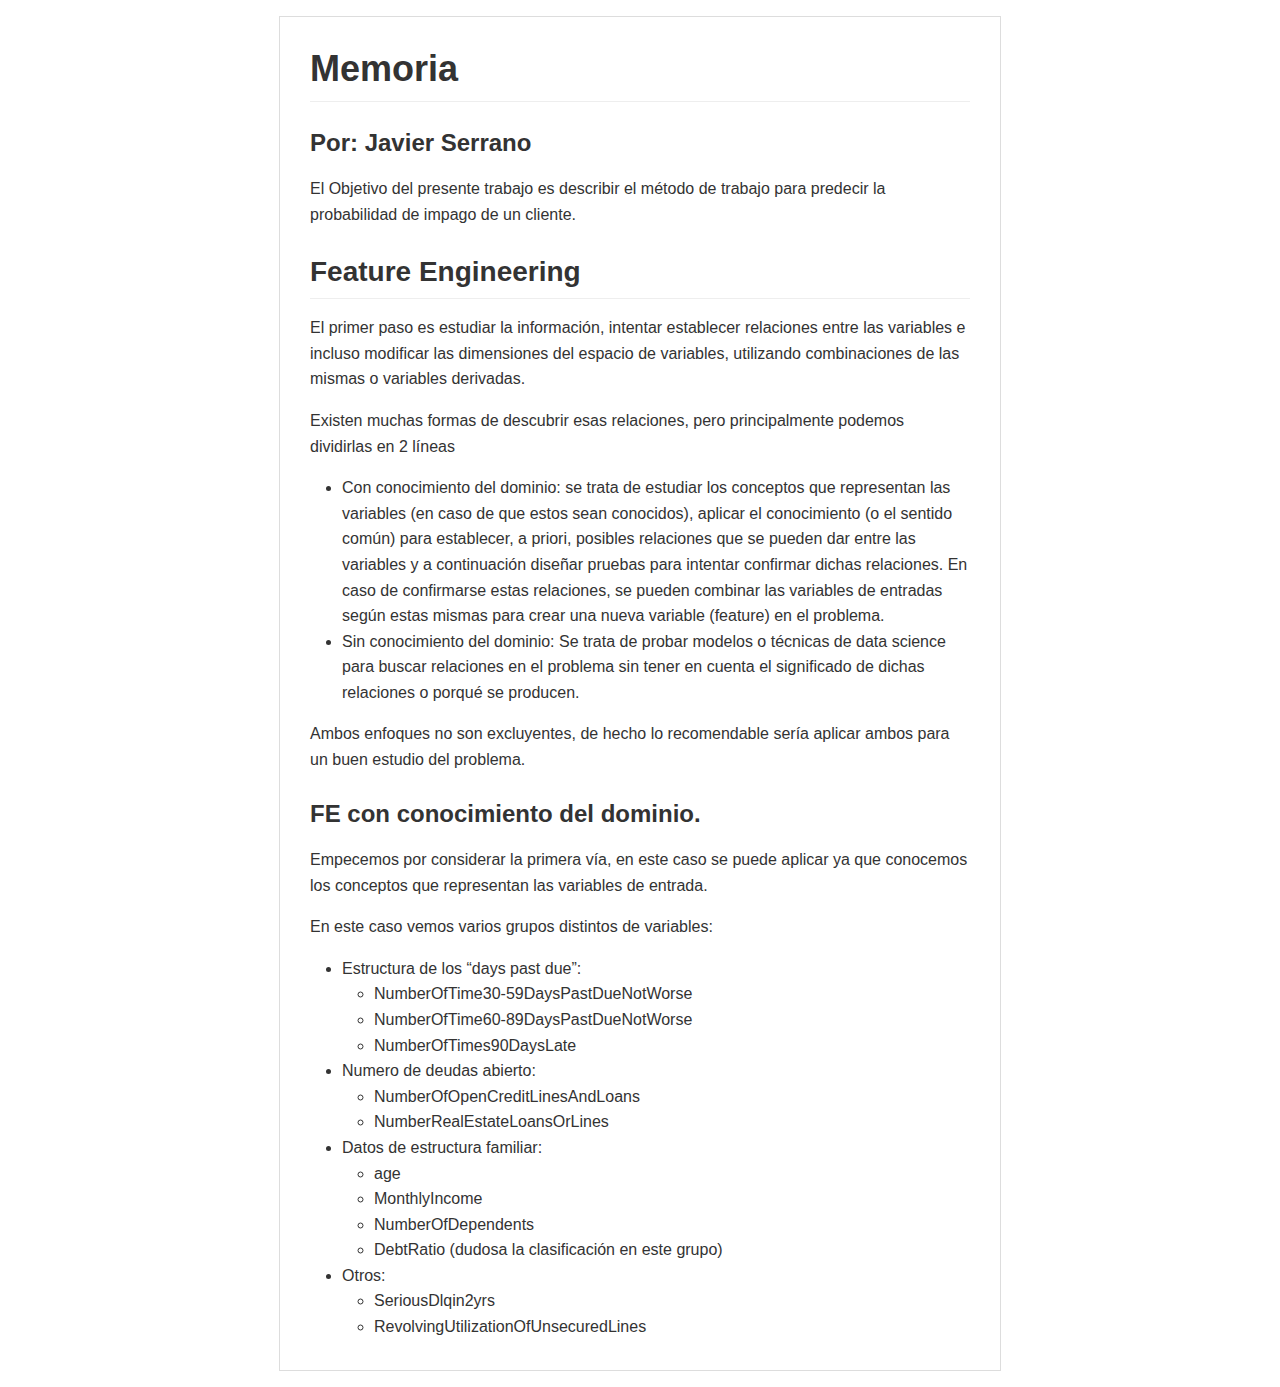
<file: Modulo12/memoria.html>
<!DOCTYPE html><html><head><meta charset="utf-8"><style>body {
  width: 45em;
  border: 1px solid #ddd;
  outline: 1300px solid #fff;
  margin: 16px auto;
}

body .markdown-body
{
  padding: 30px;
}

@font-face {
  font-family: fontawesome-mini;
  src: url([data-uri]) format('woff');
}

@font-face {
  font-family: octicons-anchor;
  src: url([data-uri]) format('woff');
}

.markdown-body {
  font-family: sans-serif;
  -ms-text-size-adjust: 100%;
  -webkit-text-size-adjust: 100%;
  color: #333333;
  overflow: hidden;
  font-family: "Helvetica Neue", Helvetica, "Segoe UI", Arial, freesans, sans-serif;
  font-size: 16px;
  line-height: 1.6;
  word-wrap: break-word;
}

.markdown-body a {
  background: transparent;
}

.markdown-body a:active,
.markdown-body a:hover {
  outline: 0;
}

.markdown-body b,
.markdown-body strong {
  font-weight: bold;
}

.markdown-body mark {
  background: #ff0;
  color: #000;
  font-style: italic;
  font-weight: bold;
}

.markdown-body sub,
.markdown-body sup {
  font-size: 75%;
  line-height: 0;
  position: relative;
  vertical-align: baseline;
}
.markdown-body sup {
  top: -0.5em;
}
.markdown-body sub {
  bottom: -0.25em;
}

.markdown-body h1 {
  font-size: 2em;
  margin: 0.67em 0;
}

.markdown-body img {
  border: 0;
}

.markdown-body hr {
  -moz-box-sizing: content-box;
  box-sizing: content-box;
  height: 0;
}

.markdown-body pre {
  overflow: auto;
}

.markdown-body code,
.markdown-body kbd,
.markdown-body pre,
.markdown-body samp {
  font-family: monospace, monospace;
  font-size: 1em;
}

.markdown-body input {
  color: inherit;
  font: inherit;
  margin: 0;
}

.markdown-body html input[disabled] {
  cursor: default;
}

.markdown-body input {
  line-height: normal;
}

.markdown-body input[type="checkbox"] {
  box-sizing: border-box;
  padding: 0;
}

.markdown-body table {
  border-collapse: collapse;
  border-spacing: 0;
}

.markdown-body td,
.markdown-body th {
  padding: 0;
}

.markdown-body .codehilitetable {
  border: 0;
  border-spacing: 0;
}

.markdown-body .codehilitetable tr {
  border: 0;
}

.markdown-body .codehilitetable pre,
.markdown-body .codehilitetable div.codehilite {
  margin: 0;
}

.markdown-body .linenos,
.markdown-body .code,
.markdown-body .codehilitetable td {
  border: 0;
  padding: 0;
}

.markdown-body td:not(.linenos) .linenodiv {
  padding: 0 !important;
}

.markdown-body .code {
  width: 100%;
}

.markdown-body .linenos div pre,
.markdown-body .linenodiv pre,
.markdown-body .linenodiv {
  border: 0;
  -webkit-border-radius: 0;
  -moz-border-radius: 0;
  border-radius: 0;
  -webkit-border-top-left-radius: 3px;
  -webkit-border-bottom-left-radius: 3px;
  -moz-border-radius-topleft: 3px;
  -moz-border-radius-bottomleft: 3px;
  border-top-left-radius: 3px;
  border-bottom-left-radius: 3px;
}

.markdown-body .code div pre,
.markdown-body .code div {
  border: 0;
  -webkit-border-radius: 0;
  -moz-border-radius: 0;
  border-radius: 0;
  -webkit-border-top-right-radius: 3px;
  -webkit-border-bottom-right-radius: 3px;
  -moz-border-radius-topright: 3px;
  -moz-border-radius-bottomright: 3px;
  border-top-right-radius: 3px;
  border-bottom-right-radius: 3px;
}

.markdown-body * {
  -moz-box-sizing: border-box;
  box-sizing: border-box;
}

.markdown-body input {
  font: 13px Helvetica, arial, freesans, clean, sans-serif, "Segoe UI Emoji", "Segoe UI Symbol";
  line-height: 1.4;
}

.markdown-body a {
  color: #4183c4;
  text-decoration: none;
}

.markdown-body a:hover,
.markdown-body a:focus,
.markdown-body a:active {
  text-decoration: underline;
}

.markdown-body hr {
  height: 0;
  margin: 15px 0;
  overflow: hidden;
  background: transparent;
  border: 0;
  border-bottom: 1px solid #ddd;
}

.markdown-body hr:before,
.markdown-body hr:after {
  display: table;
  content: " ";
}

.markdown-body hr:after {
  clear: both;
}

.markdown-body h1,
.markdown-body h2,
.markdown-body h3,
.markdown-body h4,
.markdown-body h5,
.markdown-body h6 {
  margin-top: 15px;
  margin-bottom: 15px;
  line-height: 1.1;
}

.markdown-body h1 {
  font-size: 30px;
}

.markdown-body h2 {
  font-size: 21px;
}

.markdown-body h3 {
  font-size: 16px;
}

.markdown-body h4 {
  font-size: 14px;
}

.markdown-body h5 {
  font-size: 12px;
}

.markdown-body h6 {
  font-size: 11px;
}

.markdown-body blockquote {
  margin: 0;
}

.markdown-body ul,
.markdown-body ol {
  padding: 0;
  margin-top: 0;
  margin-bottom: 0;
}

.markdown-body ol ol,
.markdown-body ul ol {
  list-style-type: lower-roman;
}

.markdown-body ul ul ol,
.markdown-body ul ol ol,
.markdown-body ol ul ol,
.markdown-body ol ol ol {
  list-style-type: lower-alpha;
}

.markdown-body dd {
  margin-left: 0;
}

.markdown-body code,
.markdown-body pre,
.markdown-body samp {
  font-family: Consolas, "Liberation Mono", Menlo, Courier, monospace;
  font-size: 12px;
}

.markdown-body pre {
  margin-top: 0;
  margin-bottom: 0;
}

.markdown-body kbd {
  background-color: #e7e7e7;
  background-image: -moz-linear-gradient(#fefefe, #e7e7e7);
  background-image: -webkit-linear-gradient(#fefefe, #e7e7e7);
  background-image: linear-gradient(#fefefe, #e7e7e7);
  background-repeat: repeat-x;
  border-radius: 2px;
  border: 1px solid #cfcfcf;
  color: #000;
  padding: 3px 5px;
  line-height: 10px;
  font: 11px Consolas, "Liberation Mono", Menlo, Courier, monospace;
  display: inline-block;
}

.markdown-body>*:first-child {
  margin-top: 0 !important;
}

.markdown-body>*:last-child {
  margin-bottom: 0 !important;
}

.markdown-body .headeranchor-link {
  position: absolute;
  top: 0;
  bottom: 0;
  left: 0;
  display: block;
  padding-right: 6px;
  padding-left: 30px;
  margin-left: -30px;
}

.markdown-body .headeranchor-link:focus {
  outline: none;
}

.markdown-body h1,
.markdown-body h2,
.markdown-body h3,
.markdown-body h4,
.markdown-body h5,
.markdown-body h6 {
  position: relative;
  margin-top: 1em;
  margin-bottom: 16px;
  font-weight: bold;
  line-height: 1.4;
}

.markdown-body h1 .headeranchor,
.markdown-body h2 .headeranchor,
.markdown-body h3 .headeranchor,
.markdown-body h4 .headeranchor,
.markdown-body h5 .headeranchor,
.markdown-body h6 .headeranchor {
  display: none;
  color: #000;
  vertical-align: middle;
}

.markdown-body h1:hover .headeranchor-link,
.markdown-body h2:hover .headeranchor-link,
.markdown-body h3:hover .headeranchor-link,
.markdown-body h4:hover .headeranchor-link,
.markdown-body h5:hover .headeranchor-link,
.markdown-body h6:hover .headeranchor-link {
  height: 1em;
  padding-left: 8px;
  margin-left: -30px;
  line-height: 1;
  text-decoration: none;
}

.markdown-body h1:hover .headeranchor-link .headeranchor,
.markdown-body h2:hover .headeranchor-link .headeranchor,
.markdown-body h3:hover .headeranchor-link .headeranchor,
.markdown-body h4:hover .headeranchor-link .headeranchor,
.markdown-body h5:hover .headeranchor-link .headeranchor,
.markdown-body h6:hover .headeranchor-link .headeranchor {
  display: inline-block;
}

.markdown-body h1 {
  padding-bottom: 0.3em;
  font-size: 2.25em;
  line-height: 1.2;
  border-bottom: 1px solid #eee;
}

.markdown-body h2 {
  padding-bottom: 0.3em;
  font-size: 1.75em;
  line-height: 1.225;
  border-bottom: 1px solid #eee;
}

.markdown-body h3 {
  font-size: 1.5em;
  line-height: 1.43;
}

.markdown-body h4 {
  font-size: 1.25em;
}

.markdown-body h5 {
  font-size: 1em;
}

.markdown-body h6 {
  font-size: 1em;
  color: #777;
}

.markdown-body p,
.markdown-body blockquote,
.markdown-body ul,
.markdown-body ol,
.markdown-body dl,
.markdown-body table,
.markdown-body pre,
.markdown-body .admonition {
  margin-top: 0;
  margin-bottom: 16px;
}

.markdown-body hr {
  height: 4px;
  padding: 0;
  margin: 16px 0;
  background-color: #e7e7e7;
  border: 0 none;
}

.markdown-body ul,
.markdown-body ol {
  padding-left: 2em;
}

.markdown-body ul ul,
.markdown-body ul ol,
.markdown-body ol ol,
.markdown-body ol ul {
  margin-top: 0;
  margin-bottom: 0;
}

.markdown-body li>p {
  margin-top: 16px;
}

.markdown-body dl {
  padding: 0;
}

.markdown-body dl dt {
  padding: 0;
  margin-top: 16px;
  font-size: 1em;
  font-style: italic;
  font-weight: bold;
}

.markdown-body dl dd {
  padding: 0 16px;
  margin-bottom: 16px;
}

.markdown-body blockquote {
  padding: 0 15px;
  color: #777;
  border-left: 4px solid #ddd;
}

.markdown-body blockquote>:first-child {
  margin-top: 0;
}

.markdown-body blockquote>:last-child {
  margin-bottom: 0;
}

.markdown-body table {
  display: block;
  width: 100%;
  overflow: auto;
  word-break: normal;
  word-break: keep-all;
}

.markdown-body table th {
  font-weight: bold;
}

.markdown-body table th,
.markdown-body table td {
  padding: 6px 13px;
  border: 1px solid #ddd;
}

.markdown-body table tr {
  background-color: #fff;
  border-top: 1px solid #ccc;
}

.markdown-body table tr:nth-child(2n) {
  background-color: #f8f8f8;
}

.markdown-body img {
  max-width: 100%;
  -moz-box-sizing: border-box;
  box-sizing: border-box;
}

.markdown-body code,
.markdown-body samp {
  padding: 0;
  padding-top: 0.2em;
  padding-bottom: 0.2em;
  margin: 0;
  font-size: 85%;
  background-color: rgba(0,0,0,0.04);
  border-radius: 3px;
}

.markdown-body code:before,
.markdown-body code:after {
  letter-spacing: -0.2em;
  content: "\00a0";
}

.markdown-body pre>code {
  padding: 0;
  margin: 0;
  font-size: 100%;
  word-break: normal;
  white-space: pre;
  background: transparent;
  border: 0;
}

.markdown-body .codehilite {
  margin-bottom: 16px;
}

.markdown-body .codehilite pre,
.markdown-body pre {
  padding: 16px;
  overflow: auto;
  font-size: 85%;
  line-height: 1.45;
  background-color: #f7f7f7;
  border-radius: 3px;
}

.markdown-body .codehilite pre {
  margin-bottom: 0;
  word-break: normal;
}

.markdown-body pre {
  word-wrap: normal;
}

.markdown-body pre code {
  display: inline;
  max-width: initial;
  padding: 0;
  margin: 0;
  overflow: initial;
  line-height: inherit;
  word-wrap: normal;
  background-color: transparent;
  border: 0;
}

.markdown-body pre code:before,
.markdown-body pre code:after {
  content: normal;
}

/* Admonition */
.markdown-body .admonition {
  -webkit-border-radius: 3px;
  -moz-border-radius: 3px;
  position: relative;
  border-radius: 3px;
  border: 1px solid #e0e0e0;
  border-left: 6px solid #333;
  padding: 10px 10px 10px 30px;
}

.markdown-body .admonition table {
  color: #333;
}

.markdown-body .admonition p {
  padding: 0;
}

.markdown-body .admonition-title {
  font-weight: bold;
  margin: 0;
}

.markdown-body .admonition>.admonition-title {
  color: #333;
}

.markdown-body .attention>.admonition-title {
  color: #a6d796;
}

.markdown-body .caution>.admonition-title {
  color: #d7a796;
}

.markdown-body .hint>.admonition-title {
  color: #96c6d7;
}

.markdown-body .danger>.admonition-title {
  color: #c25f77;
}

.markdown-body .question>.admonition-title {
  color: #96a6d7;
}

.markdown-body .note>.admonition-title {
  color: #d7c896;
}

.markdown-body .admonition:before,
.markdown-body .attention:before,
.markdown-body .caution:before,
.markdown-body .hint:before,
.markdown-body .danger:before,
.markdown-body .question:before,
.markdown-body .note:before {
  font: normal normal 16px fontawesome-mini;
  -moz-osx-font-smoothing: grayscale;
  -webkit-user-select: none;
  -moz-user-select: none;
  -ms-user-select: none;
  user-select: none;
  line-height: 1.5;
  color: #333;
  position: absolute;
  left: 0;
  top: 0;
  padding-top: 10px;
  padding-left: 10px;
}

.markdown-body .admonition:before {
  content: "\f056\00a0";
  color: 333;
}

.markdown-body .attention:before {
  content: "\f058\00a0";
  color: #a6d796;
}

.markdown-body .caution:before {
  content: "\f06a\00a0";
  color: #d7a796;
}

.markdown-body .hint:before {
  content: "\f05a\00a0";
  color: #96c6d7;
}

.markdown-body .danger:before {
  content: "\f057\00a0";
  color: #c25f77;
}

.markdown-body .question:before {
  content: "\f059\00a0";
  color: #96a6d7;
}

.markdown-body .note:before {
  content: "\f040\00a0";
  color: #d7c896;
}

.markdown-body .admonition::after {
  content: normal;
}

.markdown-body .attention {
  border-left: 6px solid #a6d796;
}

.markdown-body .caution {
  border-left: 6px solid #d7a796;
}

.markdown-body .hint {
  border-left: 6px solid #96c6d7;
}

.markdown-body .danger {
  border-left: 6px solid #c25f77;
}

.markdown-body .question {
  border-left: 6px solid #96a6d7;
}

.markdown-body .note {
  border-left: 6px solid #d7c896;
}

.markdown-body .admonition>*:first-child {
  margin-top: 0 !important;
}

.markdown-body .admonition>*:last-child {
  margin-bottom: 0 !important;
}

/* progress bar*/
.markdown-body .progress {
  display: block;
  width: 300px;
  margin: 10px 0;
  height: 24px;
  -webkit-border-radius: 3px;
  -moz-border-radius: 3px;
  border-radius: 3px;
  background-color: #ededed;
  position: relative;
  box-shadow: inset -1px 1px 3px rgba(0, 0, 0, .1);
}

.markdown-body .progress-label {
  position: absolute;
  text-align: center;
  font-weight: bold;
  width: 100%; margin: 0;
  line-height: 24px;
  color: #333;
  text-shadow: 1px 1px 0 #fefefe, -1px -1px 0 #fefefe, -1px 1px 0 #fefefe, 1px -1px 0 #fefefe, 0 1px 0 #fefefe, 0 -1px 0 #fefefe, 1px 0 0 #fefefe, -1px 0 0 #fefefe, 1px 1px 2px #000;
  -webkit-font-smoothing: antialiased !important;
  white-space: nowrap;
  overflow: hidden;
}

.markdown-body .progress-bar {
  height: 24px;
  float: left;
  -webkit-border-radius: 3px;
  -moz-border-radius: 3px;
  border-radius: 3px;
  background-color: #96c6d7;
  box-shadow: inset 0 1px 0 rgba(255, 255, 255, .5), inset 0 -1px 0 rgba(0, 0, 0, .1);
  background-size: 30px 30px;
  background-image: -webkit-linear-gradient(
    135deg, rgba(255, 255, 255, .4) 27%,
    transparent 27%,
    transparent 52%, rgba(255, 255, 255, .4) 52%,
    rgba(255, 255, 255, .4) 77%,
    transparent 77%, transparent
  );
  background-image: -moz-linear-gradient(
    135deg,
    rgba(255, 255, 255, .4) 27%, transparent 27%,
    transparent 52%, rgba(255, 255, 255, .4) 52%,
    rgba(255, 255, 255, .4) 77%, transparent 77%,
    transparent
  );
  background-image: -ms-linear-gradient(
    135deg,
    rgba(255, 255, 255, .4) 27%, transparent 27%,
    transparent 52%, rgba(255, 255, 255, .4) 52%,
    rgba(255, 255, 255, .4) 77%, transparent 77%,
    transparent
  );
  background-image: -o-linear-gradient(
    135deg,
    rgba(255, 255, 255, .4) 27%, transparent 27%,
    transparent 52%, rgba(255, 255, 255, .4) 52%,
    rgba(255, 255, 255, .4) 77%, transparent 77%,
    transparent
  );
  background-image: linear-gradient(
    135deg,
    rgba(255, 255, 255, .4) 27%, transparent 27%,
    transparent 52%, rgba(255, 255, 255, .4) 52%,
    rgba(255, 255, 255, .4) 77%, transparent 77%,
    transparent
  );
}

.markdown-body .progress-100plus .progress-bar {
  background-color: #a6d796;
}

.markdown-body .progress-80plus .progress-bar {
  background-color: #c6d796;
}

.markdown-body .progress-60plus .progress-bar {
  background-color: #d7c896;
}

.markdown-body .progress-40plus .progress-bar {
  background-color: #d7a796;
}

.markdown-body .progress-20plus .progress-bar {
  background-color: #d796a6;
}

.markdown-body .progress-0plus .progress-bar {
  background-color: #c25f77;
}

.markdown-body .candystripe-animate .progress-bar{
  -webkit-animation: animate-stripes 3s linear infinite;
  -moz-animation: animate-stripes 3s linear infinite;
  animation: animate-stripes 3s linear infinite;
}

@-webkit-keyframes animate-stripes {
  0% {
    background-position: 0 0;
  }

  100% {
    background-position: 60px 0;
  }
}

@-moz-keyframes animate-stripes {
  0% {
    background-position: 0 0;
  }

  100% {
    background-position: 60px 0;
  }
}

@keyframes animate-stripes {
  0% {
    background-position: 0 0;
  }

  100% {
    background-position: 60px 0;
  }
}

.markdown-body .gloss .progress-bar {
  box-shadow:
    inset 0 4px 12px rgba(255, 255, 255, .7),
    inset 0 -12px 0 rgba(0, 0, 0, .05);
}

/* Multimarkdown Critic Blocks */
.markdown-body .critic_mark {
  background: #ff0;
}

.markdown-body .critic_delete {
  color: #c82829;
  text-decoration: line-through;
}

.markdown-body .critic_insert {
  color: #718c00 ;
  text-decoration: underline;
}

.markdown-body .critic_comment {
  color: #8e908c;
  font-style: italic;
}

.markdown-body .headeranchor {
  font: normal normal 16px octicons-anchor;
  line-height: 1;
  display: inline-block;
  text-decoration: none;
  -webkit-font-smoothing: antialiased;
  -moz-osx-font-smoothing: grayscale;
  -webkit-user-select: none;
  -moz-user-select: none;
  -ms-user-select: none;
  user-select: none;
}

.headeranchor:before {
  content: '\f05c';
}

.markdown-body .task-list-item {
  list-style-type: none;
}

.markdown-body .task-list-item+.task-list-item {
  margin-top: 3px;
}

.markdown-body .task-list-item input {
  margin: 0 4px 0.25em -20px;
  vertical-align: middle;
}

/* Media */
@media only screen and (min-width: 480px) {
  .markdown-body {
    font-size:14px;
  }
}

@media only screen and (min-width: 768px) {
  .markdown-body {
    font-size:16px;
  }
}

@media print {
  .markdown-body * {
    background: transparent !important;
    color: black !important;
    filter:none !important;
    -ms-filter: none !important;
  }

  .markdown-body {
    font-size:12pt;
    max-width:100%;
    outline:none;
    border: 0;
  }

  .markdown-body a,
  .markdown-body a:visited {
    text-decoration: underline;
  }

  .markdown-body .headeranchor-link {
    display: none;
  }

  .markdown-body a[href]:after {
    content: " (" attr(href) ")";
  }

  .markdown-body abbr[title]:after {
    content: " (" attr(title) ")";
  }

  .markdown-body .ir a:after,
  .markdown-body a[href^="javascript:"]:after,
  .markdown-body a[href^="#"]:after {
    content: "";
  }

  .markdown-body pre {
    white-space: pre;
    white-space: pre-wrap;
    word-wrap: break-word;
  }

  .markdown-body pre,
  .markdown-body blockquote {
    border: 1px solid #999;
    padding-right: 1em;
    page-break-inside: avoid;
  }

  .markdown-body .progress,
  .markdown-body .progress-bar {
    -moz-box-shadow: none;
    -webkit-box-shadow: none;
    box-shadow: none;
  }

  .markdown-body .progress {
    border: 1px solid #ddd;
  }

  .markdown-body .progress-bar {
    height: 22px;
    border-right: 1px solid #ddd;
  }

  .markdown-body tr,
  .markdown-body img {
    page-break-inside: avoid;
  }

  .markdown-body img {
    max-width: 100% !important;
  }

  .markdown-body p,
  .markdown-body h2,
  .markdown-body h3 {
    orphans: 3;
    widows: 3;
  }

  .markdown-body h2,
  .markdown-body h3 {
    page-break-after: avoid;
  }
}
</style><title>memoria</title></head><body><article class="markdown-body"><h1 id="memoria"><a name="user-content-memoria" href="#memoria" class="headeranchor-link" aria-hidden="true"><span class="headeranchor"></span></a>Memoria</h1>
<h3 id="por-javier-serrano"><a name="user-content-por-javier-serrano" href="#por-javier-serrano" class="headeranchor-link" aria-hidden="true"><span class="headeranchor"></span></a>Por: Javier Serrano</h3>
<p>El Objetivo del presente trabajo es describir el método de trabajo para predecir la probabilidad de impago de un cliente.</p>
<h2 id="feature-engineering"><a name="user-content-feature-engineering" href="#feature-engineering" class="headeranchor-link" aria-hidden="true"><span class="headeranchor"></span></a>Feature Engineering</h2>
<p>El primer paso es estudiar la información, intentar establecer relaciones entre las variables e incluso modificar las dimensiones del espacio de variables, utilizando combinaciones de las mismas o variables derivadas.</p>
<p>Existen muchas formas de descubrir esas relaciones, pero principalmente podemos dividirlas en 2 líneas</p>
<ul>
<li>Con conocimiento del dominio: se trata de estudiar los conceptos que representan las variables (en caso de que estos sean conocidos), aplicar el conocimiento (o el sentido común) para establecer, a priori, posibles relaciones que se pueden dar entre las variables y a continuación diseñar pruebas para intentar confirmar dichas relaciones. En caso de confirmarse estas relaciones, se pueden combinar las variables de entradas según estas mismas para crear una nueva variable (feature) en el problema.</li>
<li>Sin conocimiento del dominio: Se trata de probar modelos o técnicas de data science para buscar relaciones en el problema sin tener en cuenta el significado de dichas relaciones o porqué se producen.</li>
</ul>
<p>Ambos enfoques no son excluyentes, de hecho lo recomendable sería aplicar ambos para un buen estudio del problema.</p>
<h3 id="fe-con-conocimiento-del-dominio"><a name="user-content-fe-con-conocimiento-del-dominio" href="#fe-con-conocimiento-del-dominio" class="headeranchor-link" aria-hidden="true"><span class="headeranchor"></span></a>FE con conocimiento del dominio.</h3>
<p>Empecemos por considerar la primera vía, en este caso se puede aplicar ya que conocemos los conceptos que representan las variables de entrada.</p>
<p>En este caso vemos varios grupos distintos de variables:</p>
<ul>
<li>Estructura de los &ldquo;days past due&rdquo;:<ul>
<li>NumberOfTime30-59DaysPastDueNotWorse  </li>
<li>NumberOfTime60-89DaysPastDueNotWorse</li>
<li>NumberOfTimes90DaysLate</li>
</ul>
</li>
<li>Numero de deudas abierto:<ul>
<li>NumberOfOpenCreditLinesAndLoans</li>
<li>NumberRealEstateLoansOrLines</li>
</ul>
</li>
<li>Datos de estructura familiar:<ul>
<li>age</li>
<li>MonthlyIncome</li>
<li>NumberOfDependents</li>
<li>DebtRatio (dudosa la clasificación en este grupo)</li>
</ul>
</li>
<li>Otros:<ul>
<li>SeriousDlqin2yrs</li>
<li>RevolvingUtilizationOfUnsecuredLines</li>
</ul>
</li>
</ul></article></body></html>
</file>
